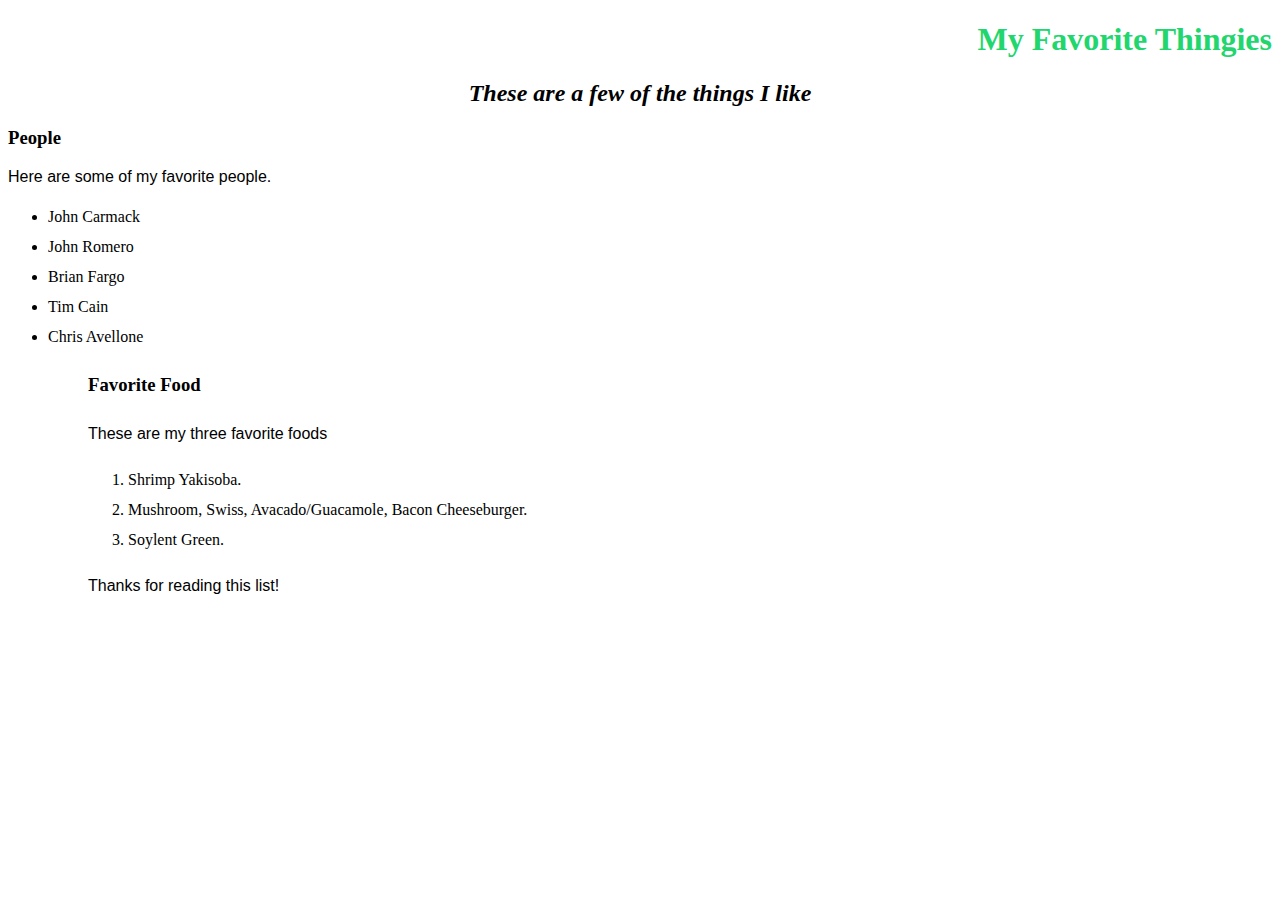
<file: index.html>
<!DOCTYPE html>
<html>
  <head>
    <link href="css/styles.css" rel="stylesheet" type="text/css">
    <title>Garbage Max Likes</title>
  </head>
  <h1>My Favorite Thingies</h2>
  <h2>These are a few of the things I like</h2>

  <h3>People</h3>
    <p> Here are some of my favorite people.</p>
    <ul>
      <li>John Carmack</li>
      <li>John Romero</li>
      <li>Brian Fargo</li>
      <li>Tim Cain</li>
      <li>Chris Avellone</li>
    <ul>

      <h3>Favorite Food</h3>
      <p> These are my three favorite foods</p>
      <ol>
        <li>Shrimp Yakisoba.</li>
        <li>Mushroom, Swiss, Avacado/Guacamole, Bacon Cheeseburger.</li>
        <li>Soylent Green.</li>
      </ol>

      <p>Thanks for reading this list!</p>
    </body>
  </html>
</file>
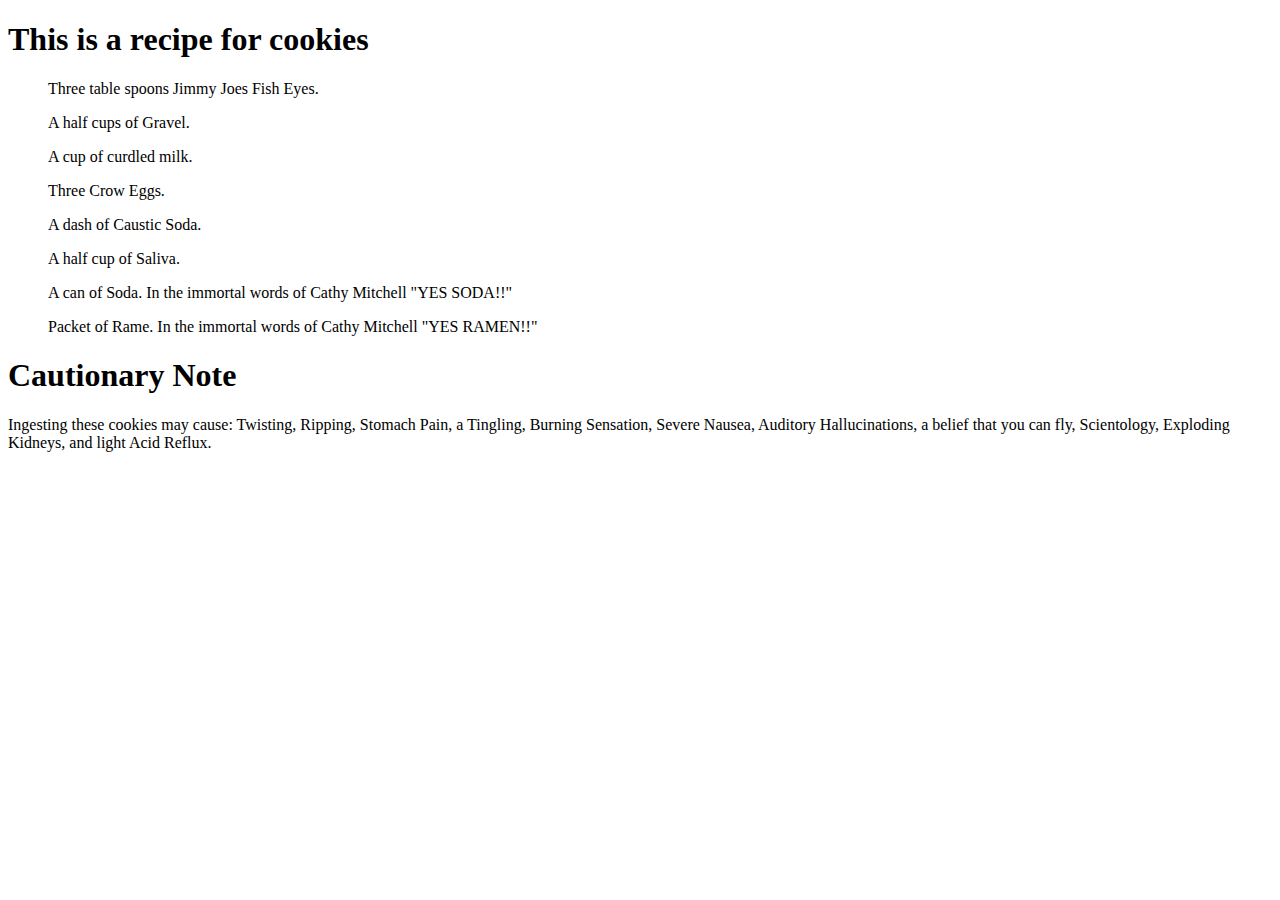
<file: Cookies.html>
<!DOCTYPE html>
<html>
  <head>
    <title>Cookie Mix</title>
  </head>
  <body>
    <h1>This is a recipe for cookies</h1>
  <ul>Three table spoons Jimmy Joes Fish Eyes.</ul>
  <ul>A half cups of Gravel.</ul>
  <ul>A cup of curdled milk.</ul>
  <ul>Three Crow Eggs.</ul>
  <ul>A dash of Caustic Soda.</ul>
  <ul>A half cup of Saliva.</ul>
  <ul>A can of Soda. In the immortal words of Cathy Mitchell "YES SODA!!"</ul>
  <ul>Packet of Rame. In the immortal words of Cathy Mitchell "YES RAMEN!!"</ul>

  <body>
    <h1>Cautionary Note</h1>

    <p>Ingesting these cookies may cause: Twisting, Ripping, Stomach Pain, a Tingling, Burning Sensation, Severe Nausea, Auditory Hallucinations, a belief that you can fly, Scientology, Exploding Kidneys, and light Acid Reflux.</p>
  </body>
</html>
</file>
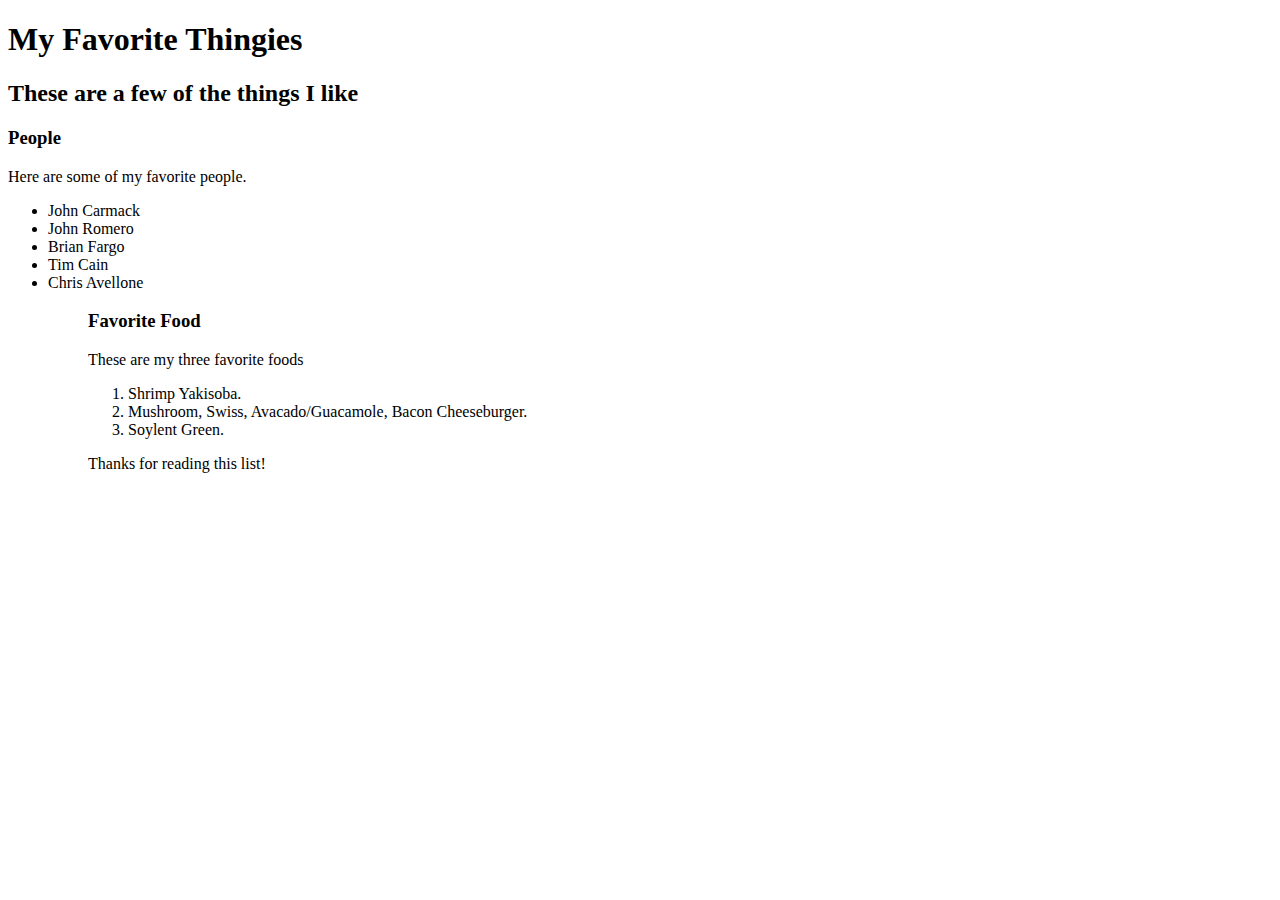
<file: Favorite-Things.html>
<!DOCTYPE html>
<html>
  <head>
    <title>Garbage Max Likes</title>
  </head>
  <h1>My Favorite Thingies</h2>
  <h2>These are a few of the things I like</h2>

  <h3>People</h3>
    <p> Here are some of my favorite people.</p>
    <ul>
      <li>John Carmack</li>
      <li>John Romero</li>
      <li>Brian Fargo</li>
      <li>Tim Cain</li>
      <li>Chris Avellone</li>
    <ul>

      <h3>Favorite Food</h3>
      <p> These are my three favorite foods</p>
      <ol>
        <li>Shrimp Yakisoba.</li>
        <li>Mushroom, Swiss, Avacado/Guacamole, Bacon Cheeseburger.</li>
        <li>Soylent Green.</li>
      </ol>

      <p>Thanks for reading this list!</p>
    </body>
  </html>
</file>
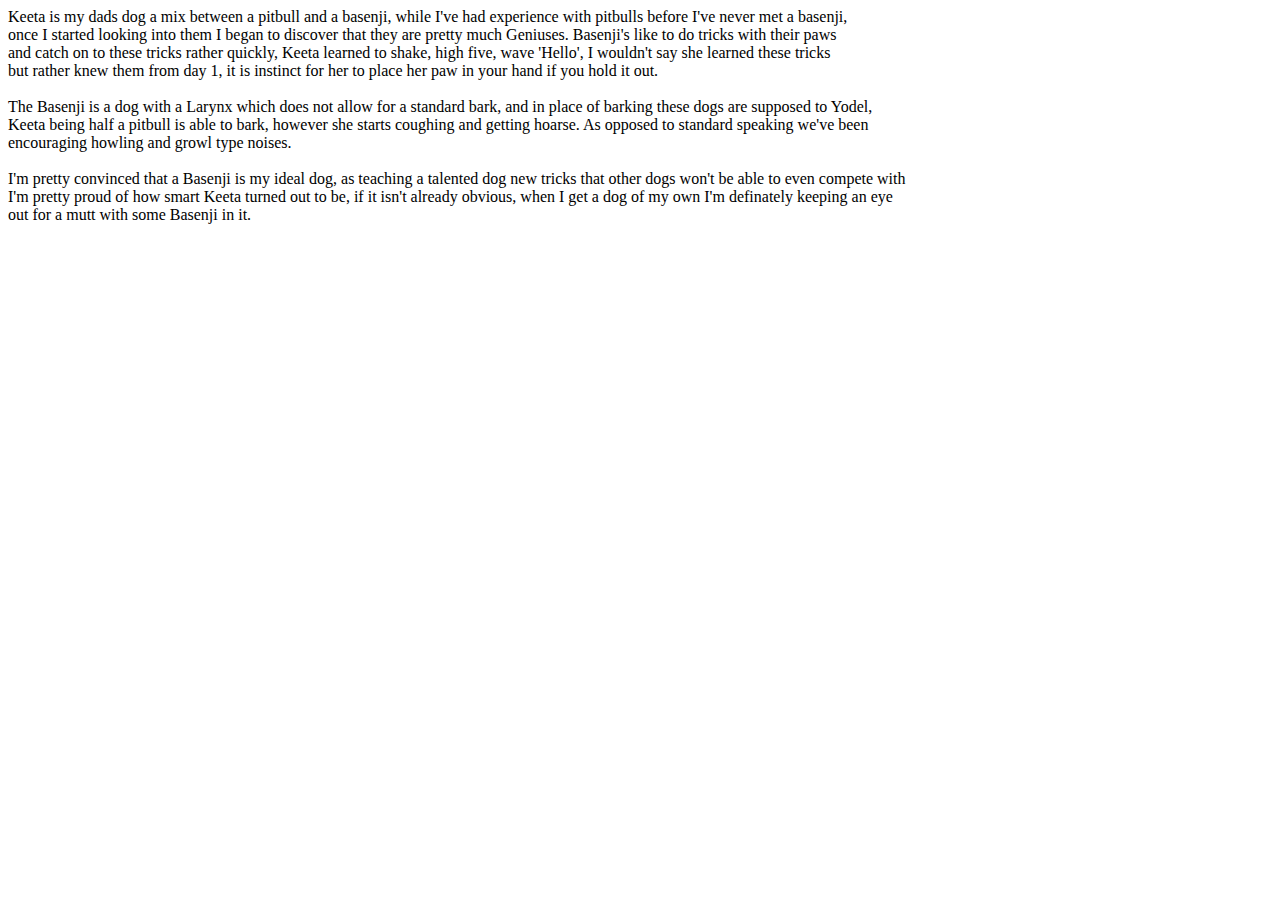
<file: Keeta.html>
<!DOCTYPE html>
<html>
  <head>
  <title>Keeta</title>
  <Body>
        Keeta is my dads dog a mix between a pitbull and a basenji, while I've had experience with pitbulls before I've never met a basenji,<br>
        once I started looking into them I began to discover that they are pretty much Geniuses. Basenji's like to do tricks with their paws<br>
        and catch on to these tricks rather quickly, Keeta learned to shake, high five, wave 'Hello', I wouldn't say she learned these tricks<br>
        but rather knew them from day 1, it is instinct for her to place her paw in your hand if you hold it out.<br>
        <br>
        The Basenji is a dog with a Larynx which does not allow for a standard bark, and in place of barking these dogs are supposed to Yodel,<br>
        Keeta being half a pitbull is able to bark, however she starts coughing and getting hoarse. As opposed to standard speaking we've been<br>
        encouraging howling and growl type noises.<br>
        <br>
        I'm pretty convinced that a Basenji is my ideal dog, as teaching a talented dog new tricks that other dogs won't be able to even compete with<br>
        I'm pretty proud of how smart Keeta turned out to be, if it isn't already obvious, when I get a dog of my own I'm definately keeping an eye<br>
        out for a mutt with some Basenji in it.
</file>
<file: css/styles.css>
h1 {
  color: #22d66e;
  text-align: right;
}

h2 {
  Font-style: italic;
  text-align: center;
}

p {
  font-family: "Comic Sans MS", cursive, sans-serif;
}

ul {
  font size: 20px;
  line-height: 30px;
}
</file>
